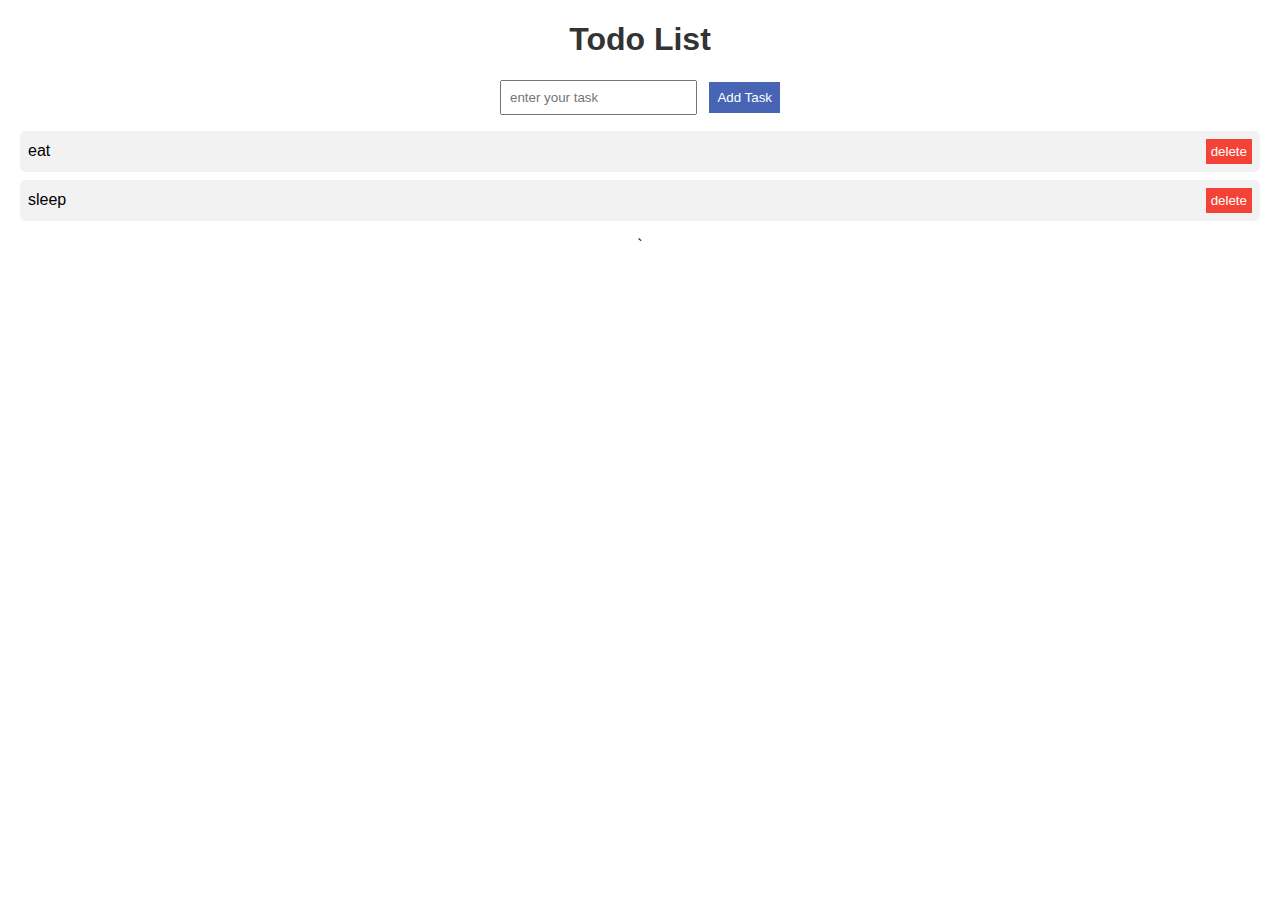
<file: index.html>
<!DOCTYPE html>
<html lang="en">
<head>
    <meta charset="UTF-8">
    <meta name="viewport" content="width=device-width, initial-scale=1.0">
    <title>Document</title>
    <link rel="stylesheet" href="index.css">
</head>
<body>
    <h1>Todo List</h1>
    <input placeholder="enter your task">
    <button>Add Task</button>
    <ul>
        <li>eat <button class="delete">delete</button></li>
        <li>sleep <button class="delete">delete</button></li>
    </ul>


    <script src="index.js"></script>
</body>
</html>`
</file>
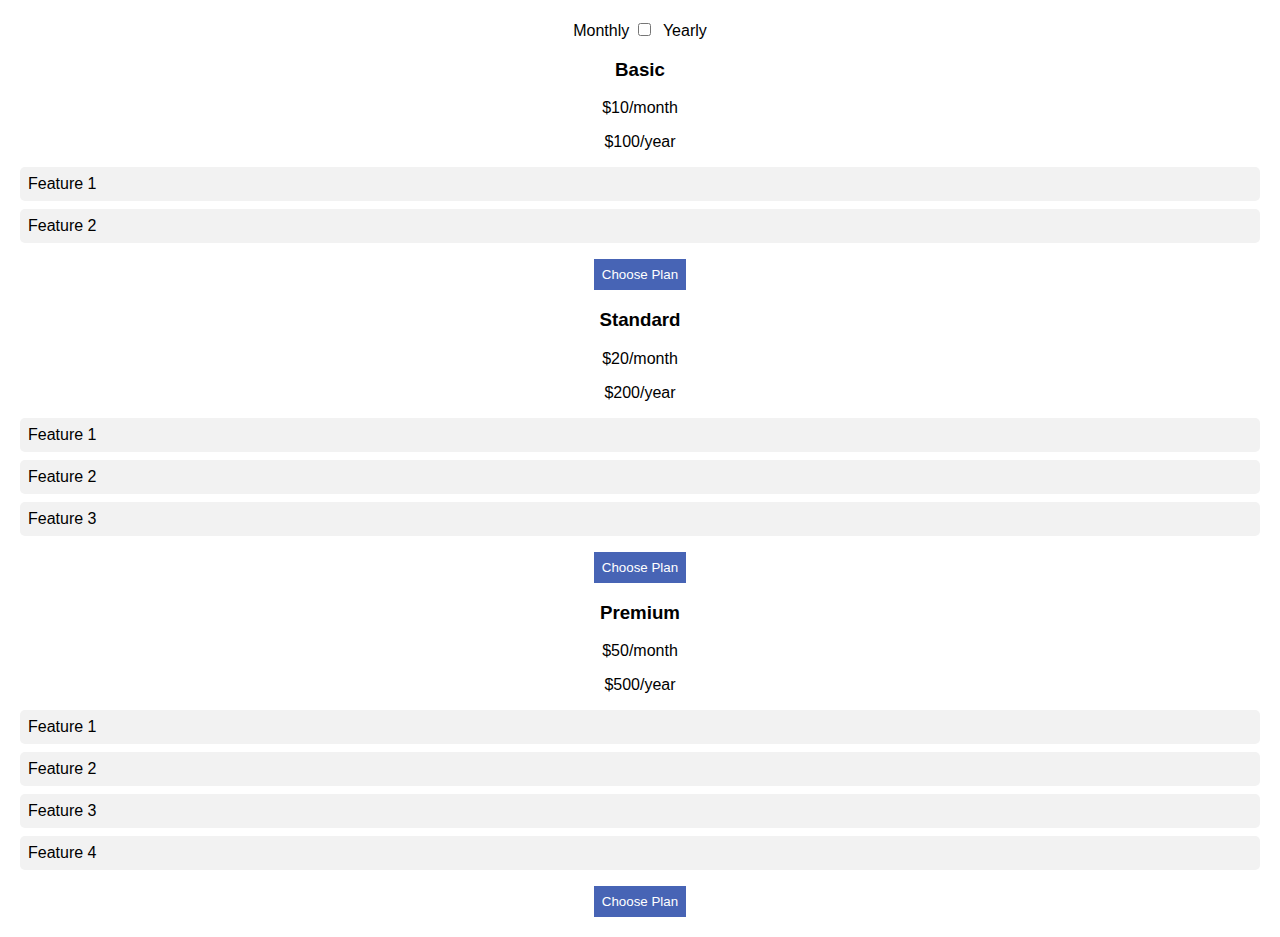
<file: todolist/index2.html>
<!DOCTYPE html>
<html lang="en">
<head>
    <meta charset="UTF-8">
    <meta name="viewport" content="width=device-width, initial-scale=1.0">
    <title>Price Table Toggle</title>
    <link rel="stylesheet" href="index.css">
</head>
<body>
    <div class="pricing-container">
        <div class="toggle-container">
          <span>Monthly</span>
          <label class="switch">
            <input type="checkbox" id="pricingToggle">
            <span class="slider"></span>
          </label>
          <span>Yearly</span>
        </div>
        <div class="pricing-plans">
          <div class="plan recommended">
            <h3>Basic</h3>
            <p class="price monthly">$10/month</p>
            <p class="price yearly hidden">$100/year</p>
            <ul>
              <li>Feature 1</li>
              <li>Feature 2</li>
            </ul>
            <button>Choose Plan</button>
          </div>
          <div class="plan">
            <h3>Standard</h3>
            <p class="price monthly">$20/month</p>
            <p class="price yearly hidden">$200/year</p>
            <ul>
              <li>Feature 1</li>
              <li>Feature 2</li>
              <li>Feature 3</li>
            </ul>
            <button>Choose Plan</button>
          </div>
          <div class="plan">
            <h3>Premium</h3>
            <p class="price monthly">$50/month</p>
            <p class="price yearly hidden">$500/year</p>
            <ul>
              <li>Feature 1</li>
              <li>Feature 2</li>
              <li>Feature 3</li>
              <li>Feature 4</li>
            </ul>
            <button>Choose Plan</button>
          </div>
        </div>
      </div>
      
     <script src="index.js"></script> 
</body>
</html>
</file>
<file: index.css>
body {
    font-family: Arial, sans-serif;
    text-align: center;
    margin: 20px;
}

h1 {
    color: #333;
}

input {
    padding: 8px;
    margin-right: 8px;
}

button {
    padding: 8px;
    background-color: #4764b5;
    color: #fff;
    border: none;
    cursor: pointer;
}

button:hover {
    background-color: #08ec1b;
}

ul {
    list-style-type: none;
    padding: 0;
}

li {
    margin: 8px 0;
    background-color: #f2f2f2;
    padding: 8px;
    border-radius: 5px;
    display: flex;
    justify-content: space-between;
    align-items: center;
}

.delete {
    background-color: #f44336;
    color: #fff;
    border: none;
    padding: 5px;
    cursor: pointer;
}

.delete:hover {
    background-color: #d32f2f;
}
</file>
<file: todolist/index.css>
body {
    font-family: Arial, sans-serif;
    text-align: center;
    margin: 20px;
}

h1 {
    color: #333;
}

input {
    padding: 8px;
    margin-right: 8px;
}

button {
    padding: 8px;
    background-color: #4764b5;
    color: #fff;
    border: none;
    cursor: pointer;
}

button:hover {
    background-color: #08ec1b;
}

ul {
    list-style-type: none;
    padding: 0;
}

li {
    margin: 8px 0;
    background-color: #f2f2f2;
    padding: 8px;
    border-radius: 5px;
    display: flex;
    justify-content: space-between;
    align-items: center;
}

.delete {
    background-color: #f44336;
    color: #fff;
    border: none;
    padding: 5px;
    cursor: pointer;
}

.delete:hover {
    background-color: #d32f2f;
}
</file>
